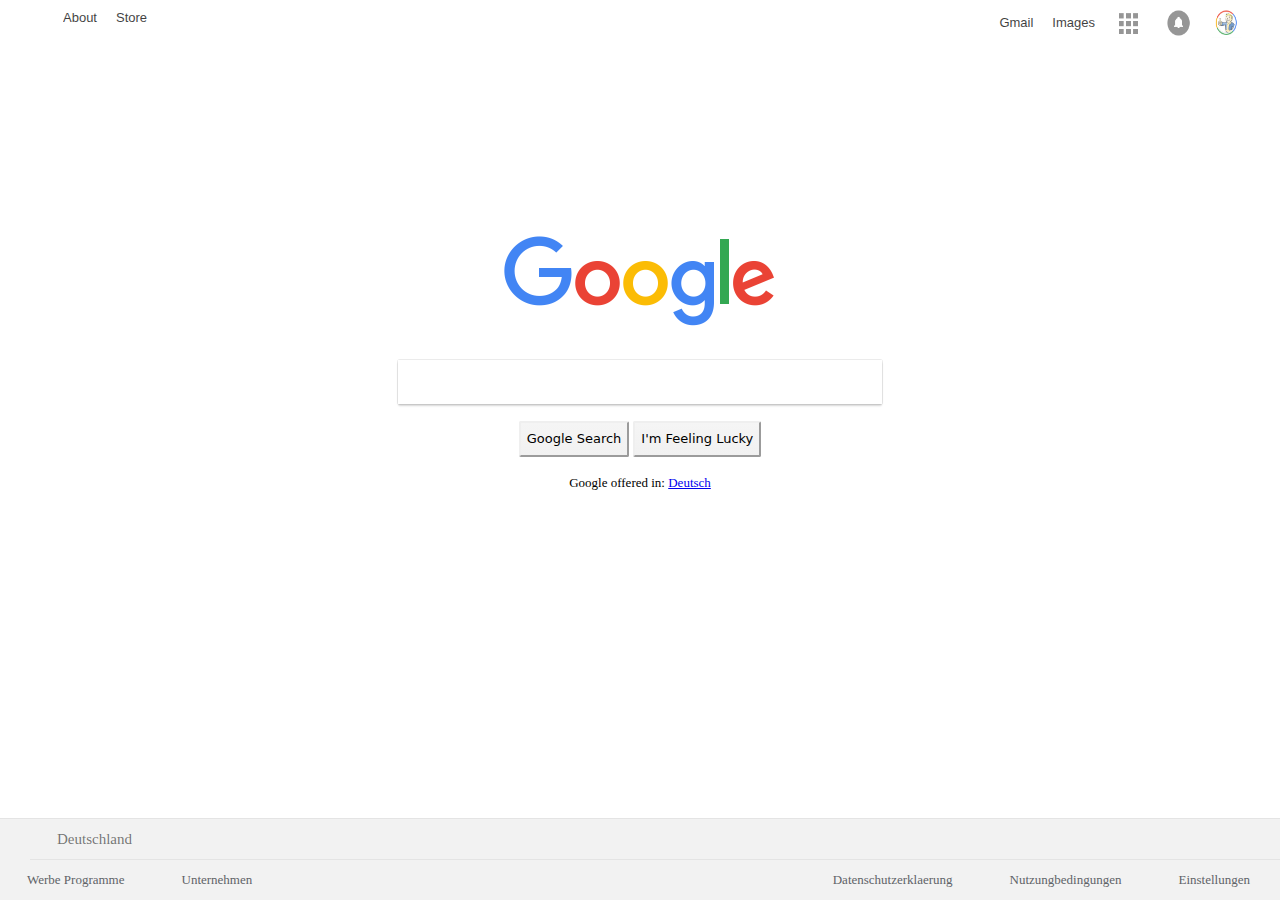
<file: index.html>
<html>
    <head>
        <link rel="stylesheet" href="styles.css">
    </head>
    <body>
        <div class="ctr-p" id="viewport">
            <div class="menu">
                    <ul>
                            <div class="areaLeft">
                                    <li><a style="    color: #000;    text-decoration: none;    font-family: arial,sans-serif;    font-size: 13px;" href="default.asp">About</a></li>
                                    <li><a  style="    color: #000;    text-decoration: none;    font-family: arial,sans-serif;    font-size: 13px;" href="news.asp">Store</a></li>
        
                            </div>

                            <div class="areaRight">
                                    <li><a style="    color: #000;    text-decoration: none;    font-family: arial,sans-serif;    font-size: 13px;" href="default.asp">Gmail</a></li>
                                    <li><a style="    color: #000;    text-decoration: none;    font-family: arial,sans-serif;    font-size: 13px;" href="news.asp">Images</a></li>
                                    <li><img style="vertical-align:middle" alt="Apps" height="30px" width="30px" src="images/Apps.png"></li>
                                    <li><img style="vertical-align:middle" alt="Notification" height="30px" width="30px" src="images/Notificaton.png"></li>
                                    <li><img style="vertical-align:middle" alt="User" height="30px" width="30px" src="images/User.png"></li>
                            </div>
                    </ul>
            </div>
            <div class="content" id="main">
                <form class="formClass">

                
                    <center>
                        <div style="height:233px;margin-top:89px" id="lga">
                            <img class="topImage" alt="Google" height="92" id="hplogo" src="images/googlelogo_color_272x92dp.png">
                        </div>
                        <div class="inputField">
                            <input class="innerInput" maxlength="2048" name="q" type="text" role="combobox" title="Search">
                        </div>

                    </center>

                    <div class="searchArea">
                        <div class="insideSearchArea">
                            <center>
                                <input class="button"value="Google Search" aria-label="Google Search" name="btnK" type="submit">
                                <input class="button"value="I'm Feeling Lucky" aria-label="I'm Feeling Lucky" name="btnI" type="submit">
                            </center>
                        </div>
                    </div>
                    <center>

                    
                        <div  style=" padding-top: 18px;"id="gws-output-pages-elements-homepage_additional_languages__als">
                            <style>
                                #gws-output-pages-elements-homepage_additional_languages__als{font-size:small;margin-bottom:24px}#SIvCob{display:inline-block;line-height:28px;}#SIvCob a{padding:0 3px;}.H6sW5{display:inline-block;margin:0 2px;white-space:nowrap}.z4hgWe{display:inline-block;margin:0 2px}
                            </style>
                            <div class="ueberText" id="uebersetzer">Google offered in:  <a href="https://www.google.de/setprefs?sig=0_5WBk3K3BcDEHKWc8txWdv0xKCGs%3D&amp;hl=de&amp;source=homepage&amp;sa=X&amp;ved=0ahUKEwjRzpzv0sjgAhVlwMQBHVKID_4Q2ZgBCAk">Deutsch</a>  
                            </div>
                        </div>
                    </center>

                </form>
            </div>
        </div>
        <div class="footer">
            <div class="footerEntry">
                <span style="font-size: 15px;">Deutschland</span>
            </div>
            <div>
                <span>
                        <span style="float:right; white-space:nowrap; margin-right:30px;font-size: small;    color: #5f6368;">
                                <a style="padding-left: 27px; margin: 0 !important;"> Einstellungen</a>
                        </span>
                        <span style="float:right; white-space:nowrap; margin-right:30px;font-size: small;    color: #5f6368;">
                                <a style="padding-left: 27px; margin: 0 !important;"> Nutzungbedingungen</a>
                        </span>
                        <span style="float:right; white-space:nowrap; margin-right:30px;font-size: small;    color: #5f6368;">
                                <a style="padding-left: 27px; margin: 0 !important;"> Datenschutzerklaerung</a>
                        </span>
    

                </span>
                <span class="footerBLeft">
                        <span style="float:left; white-space:nowrap; margin-right:30px;font-size: small;    color: #5f6368;">
                                <a style="padding-left: 27px; margin: 0 !important;"> Werbe Programme</a>
                        </span>
                        <span style="float:left; white-space:nowrap; margin-right:30px;font-size: small;    color: #5f6368;">
                                <a style="padding-left: 27px; margin: 0 !important;"> Unternehmen</a>
                        </span>

                </span>
 
            </div>

        </div>
    </body>
</html>
</file>
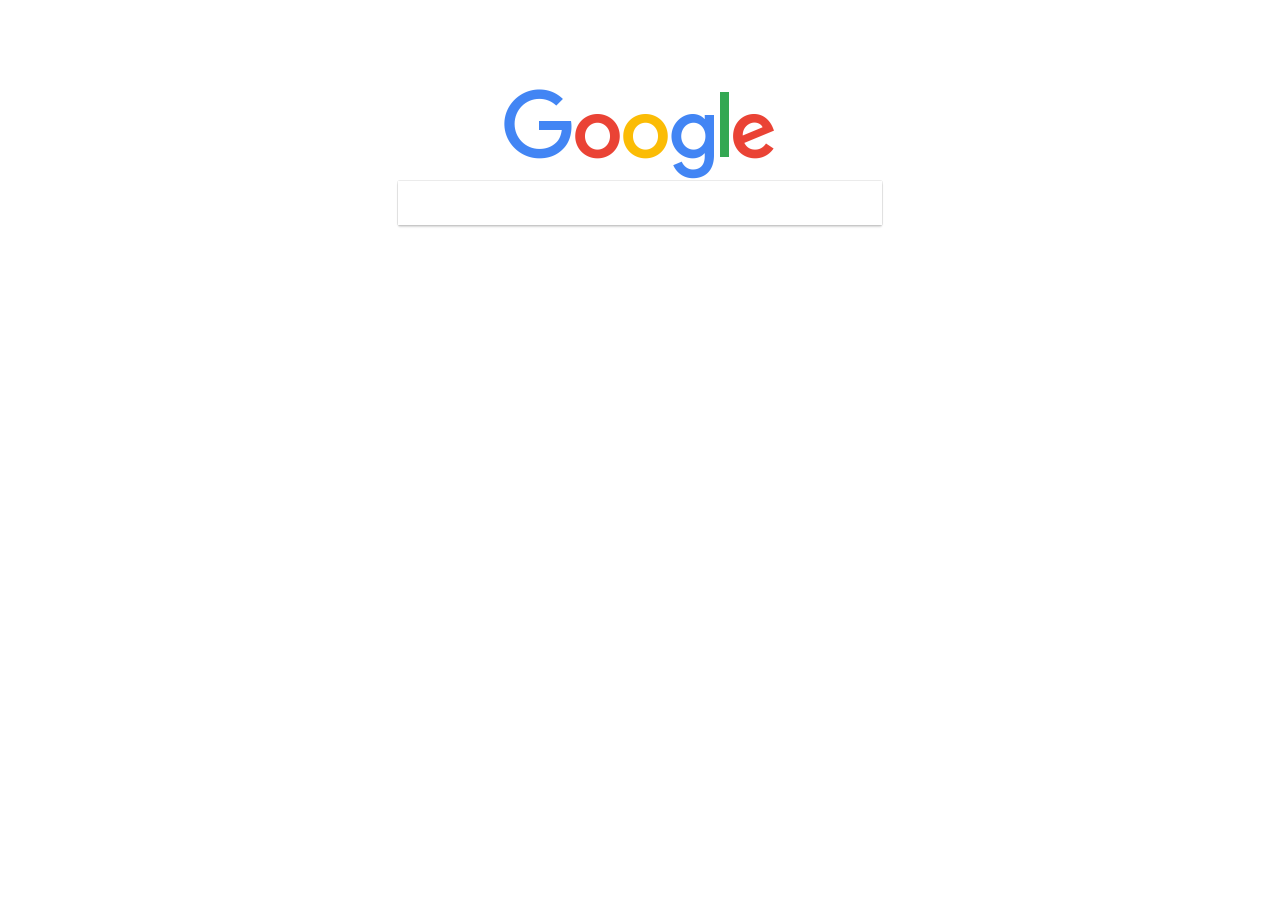
<file: images/index.htm>
<!-- saved from url=(0084)file:///Users/janlandwehr/dev/OdinProject/google-homepage/google-homepage/index.html -->
<html><head><meta http-equiv="Content-Type" content="text/html; charset=windows-1252">
        <link rel="stylesheet" href="./index_files/styles.css">
    </head>
    <body>
        <div class="ctr-p" id="viewport">
            <div class="content" id="main">
                <span class="ctr-p" id="body">
                    <center>
                        <div style="height:233px;margin-top:89px" id="lga">
                            <img class="topImage" alt="Google" height="92" id="hplogo" src="./index_files/googlelogo_color_272x92dp.png" <="" div="">
                        <div class="inputField">
                            <input class="innerInput" maxlength="2048" name="q" type="text" role="combobox" title="Search">
                        </div>
                    </div></center>
                </span>
            </div>
        </div>
    
</body></html>
</file>
<file: styles.css>
.inputField {

background: #fff;
display: flex;
border-radius: 2px;
border: none;
box-shadow: 0 2px 2px 0 rgba(0,0,0,0.16), 0 0 0 1px rgba(0,0,0,0.08);
z-index: 3;
height: 44px;
margin: 0 auto;
width: 484px;
}

.innerInput{

    border: none;
    margin: 0;
    padding: 0;
    color: rgba(0,0,0,.87);
    word-wrap: break-word;
    outline: none;
    display: flex;
    flex: 100%;
    -webkit-tap-highlight-color: transparent;
    

}

.topImage{
    padding-top: 109px;

}

.searchArea{
    position: relative;
    text-align: left;
    margin-top: -1px;
    z-index: 1;
    cursor: default;

}
.insideSearchArea{
    padding-top: 18px;

    top: 53px;

    z-index: 0;
}


.button{
    background-image: -webkit-gradient(linear,left top,left bottom,from(#f5f5f5),to(#f1f1f1));
    background-image: -webkit-linear-gradient(top,#f5f5f5,#f1f1f1);
    -webkit-border-radius: 2px;
    -webkit-user-select: none;
    background-color: #f2f2f2;
    border: 1px solid #f2f2f2;
    border-radius: 2px;
    color: #757575;
    cursor: pointer;
    font-family: arial,sans-serif;
    font-size: 13px;
    font-weight: bold;
    margin: 11px 4px;
    min-width: 54px;
    padding: 0 16px;
    text-align: center;
}




input[type="submit"]{
    height: 36px;
    line-height: 27px;
    font: 400 11px system-ui;
    font-size: small;
    text-rendering: auto;
    color: initial;
    letter-spacing: normal;
    word-spacing: normal;
    text-transform: none;
    text-indent: 0px;
    text-shadow: none;
    display: inline-block;
    text-align: start;
    margin: 0em;
    align-items: flex-start;
    text-align: center;
    cursor: default;
    color: buttontext;
    background-color: buttonface;
    box-sizing: border-box;
    padding: 2px 6px 3px;
    border-width: 2px;
    border-style: outset;
    border-color: buttonface;
    border-image: initial;
    -webkit-appearance: push-button;
    user-select: none;
    white-space: pre;
}

input, textarea, select, button, meter, progress {
    -webkit-writing-mode: horizontal-tb !important;
}

.uebersetzer{

     display: inline-block;
     line-height: 28px;

}
center {
    display: block;
    text-align: -webkit-center;
}
.ueberText{
    position: relative;
}


ul{
    display: flex;
    justify-content: space-between;
}
li {
    display: inline-block;
    font-family: arial,sans-serif;
    padding-left: 15px;
    color: #000;
    opacity: 0.75;
    text-decoration: none;
  }
.areaRight{
    min-width: 255px;
    padding-left: 30px;
    padding-right: 30px;
    position: relative;
    text-align: right;
    z-index: 986;
    -webkit-align-items: center;
    align-items: center;
    -webkit-justify-content: flex-end;
    justify-content: flex-end;
    -webkit-user-select: none;
    float: right;
    
}
.areaLeft{
    float: left;
}

.footer{
    background: #f2f2f2;
    border-top: 1px solid #e4e4e4;
    line-height: 40px;
    min-width: 980px;
    bottom: 0;
    left: 0;
    position: absolute;
    right: 0;
    bottom: 0;
    font-size: 10pt;
    height: 35px;
    position: absolute;
    width: 100%;
    height: auto;
    visibility: visible;
}
.footerEntry{
    margin-left: 30px;
    text-align: left;
    color: rgba(0,0,0,.54);
    padding-left: 27px;
    border-bottom: 1px solid #e4e4e4;

}
.footerBLeft{
    margin-left: 30px;
    white-space: nowrap;
}
</file>
<file: images/index_files/styles.css>
.inputField {

background: #fff;
display: flex;
border-radius: 2px;
border: none;
box-shadow: 0 2px 2px 0 rgba(0,0,0,0.16), 0 0 0 1px rgba(0,0,0,0.08);
z-index: 3;
height: 44px;
margin: 0 auto;
width: 484px;
}

.innerInput{

    border: none;
    margin: 0;
    padding: 0;
    color: rgba(0,0,0,.87);
    word-wrap: break-word;
    outline: none;
    display: flex;
    flex: 100%;
    -webkit-tap-highlight-color: transparent;
    

}
</file>
